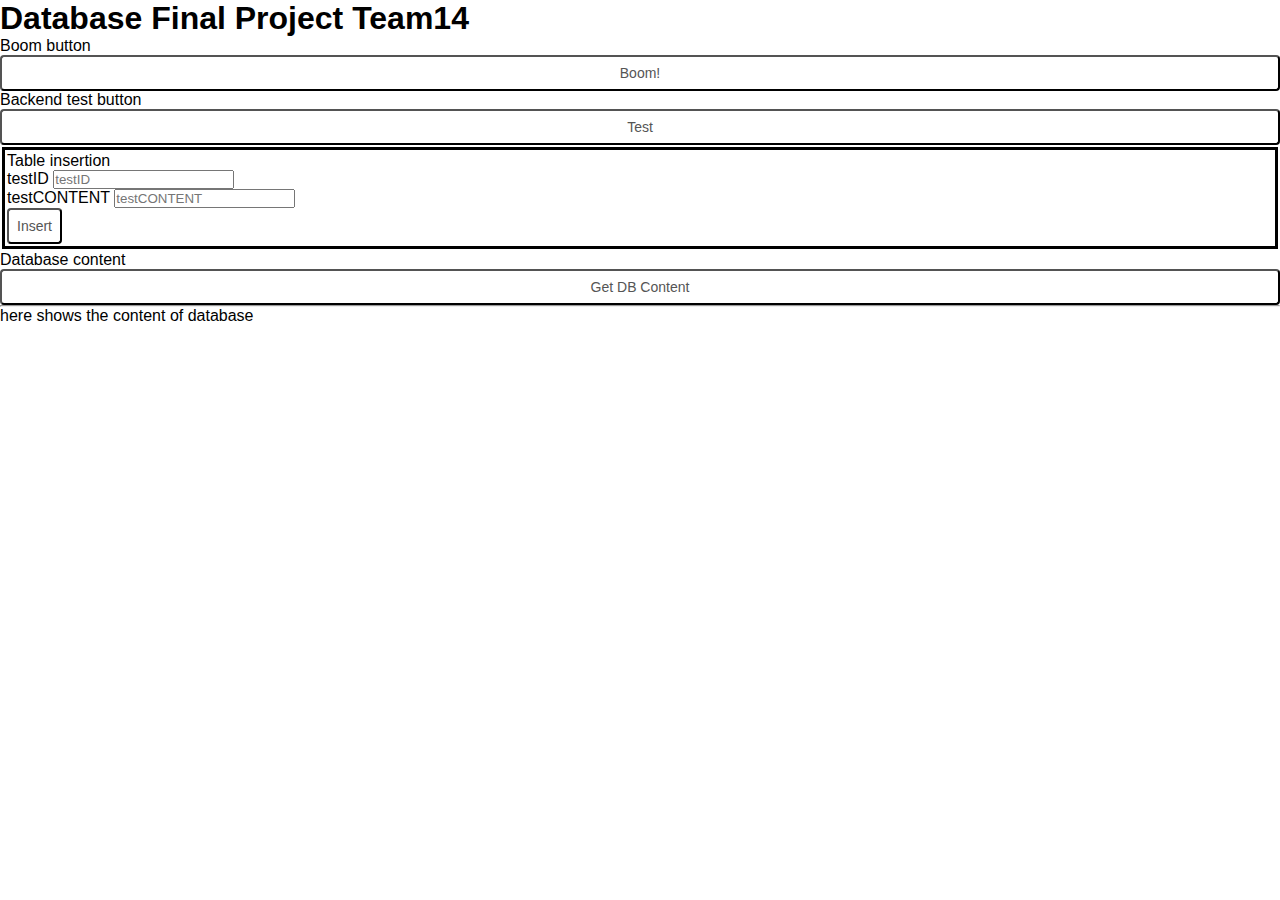
<file: templates/index_test.html>
<!DOCTYPE html>
<html lang="en">
  <head>
    <meta charset="UTF-8" />
    <meta http-equiv="X-UA-Compatible" content="IE=edge" />
    <meta name="viewport" content="width=device-width, initial-scale=1.0" />
    <link rel="stylesheet" type="text/css" href="../static/style.css" />
    <script src="../static/script.js"></script>
    <title>Database Final Project Team14</title>
  </head>
  <body>
    <h1>Database Final Project Team14</h1>

    <p id="boom">Boom button</p>
    <button onclick="boom()">Boom!</button>

    <p id="test">Backend test button</p>
    <button onclick="test()">Test</button>

    <div id="table-insertion" style="border: solid; margin: 2px; padding: 2px">
      <p>Table insertion</p>
      <form>
        <label for="testID">testID</label>
        <input id="testID" name="testID" placeholder="testID" />
        <br />
        <label for="testCONTENT">testCONTENT</label>
        <input id="testCONTENT" placeholder="testCONTENT" />
      </form>
      <button onclick="dbInsert()">Insert</button>
    </div>
    <p>Database content</p>
    <button onclick="dbTest()">Get DB Content</button>
    <hr />
    <div id="database-content">here shows the content of database</div>
  </body>
</html>
</file>
<file: static/style.css>
* {
  padding: 0;
  margin: 0;
  box-sizing: border-box;
  font-family: "Noto Sans TC", sans-serif;
}
header {
  height: 150px;
  width: 100%;
  background-color: #f5f5f5;
}
h2 {
  position: absolute;
  top: 0.5rem;
  left: 4rem;
  color: #200685;
  text-shadow: 0 8px 9px #7fd3f4, 0px -2px 1px #cce8f4;
  font-weight: bold;
  font-size: 50px;
  letter-spacing: -4px;
}
nav {
  width: 100%;
}
nav ul {
  display: flex;
  padding-left: 1rem;
  list-style-type: none;
  position: absolute;
  right: 2rem;
  top: 4rem;
}
nav ul li {
  padding: 1.5rem 0.75rem;
}
nav ul li a {
  color: rgb(190, 178, 178);
  text-decoration: none;
  font-size: 1.25rem;
  transition: all 0.25s ease;
}
.pic {
  width: 1.25rem;
}
.headertext {
  font-size: 1.5rem;
}
.headertitle {
  font-size: 2rem;
}

select {
  margin-right: 4rem;
  padding: 0.5rem;
  font-size: 14px;
  color: #555;
  background-color: #fff;
  line-height: 1.42857143;
  background-image: none;
  border: 1px solid #ccc;
  border-radius: 4px;
  box-shadow: inset 0 1px 1px rgba(0, 0, 0, 0.075);
  transition: border-color ease-in-out 0.15s, box-shadow ease-in-out 0.15s;
}
button {
  padding: 0.5rem;
  font-size: 14px;
  border-radius: 4px;
  color: #555;
  background-color: #fff;
  cursor: pointer;
}

button:hover {
  color: #f9fafb;
  background-color: #030000;
}

@media screen and (max-width: 636px) {
  nav ul {
    flex-direction: column;
  }
}
@media screen and (max-width: 550px) {
  #curve_chart {
    width: 100%;
    height: 35%;
  }
}

.bus-iframe {
  width: 100%;
  height: 800px;
}

table {
  border-collapse: collapse;
}
table th,
td {
  border: 1px solid black;
  padding: 8px;
  text-align: center;
}

.left-container {
  float: left;
  width: 50%; /* Adjust the width as needed */
  display: flex;
  justify-content: center;
}

.right-container {
  float: right;
  width: 50%; /* Adjust the width as needed */
  display: flex;
  justify-content: center;
}

.bottom-container {
  width: 100%;
  display: flex;
  justify-content: center;
  flex-direction: column; /* Change flex direction to column */
  align-items: center; /* Center items horizontally */
}

body {
  min-height: 100vh;
  position: relative;
  margin: 0;
  padding-bottom: 100px; /* Adjust this value based on the footer's height */
  display: flex;
  flex-direction: column;
}

footer {
  position: absolute;
  bottom: 0;
  width: 100%;
  height: 100px; /* Adjust this value to set the footer's height */
  background-color: #f5f5f5;
  text-align: center;
  justify-content: center;
  align-items: center;
  display: flex;
  flex-direction: column;
}

footer ul {
  display: flex;
  flex-direction: row;
  justify-content: center;
  align-items: center;
  list-style-type: none;
}

footer ul li {
  padding-left: 1rem;
}

#checkboxContainer {
  display: flex;
  flex-direction: row;
  justify-content: center;
  align-items: center;
  margin-top: 3rem;
}
#checkboxContainer input {
  margin-left: 1rem;
}
</file>
